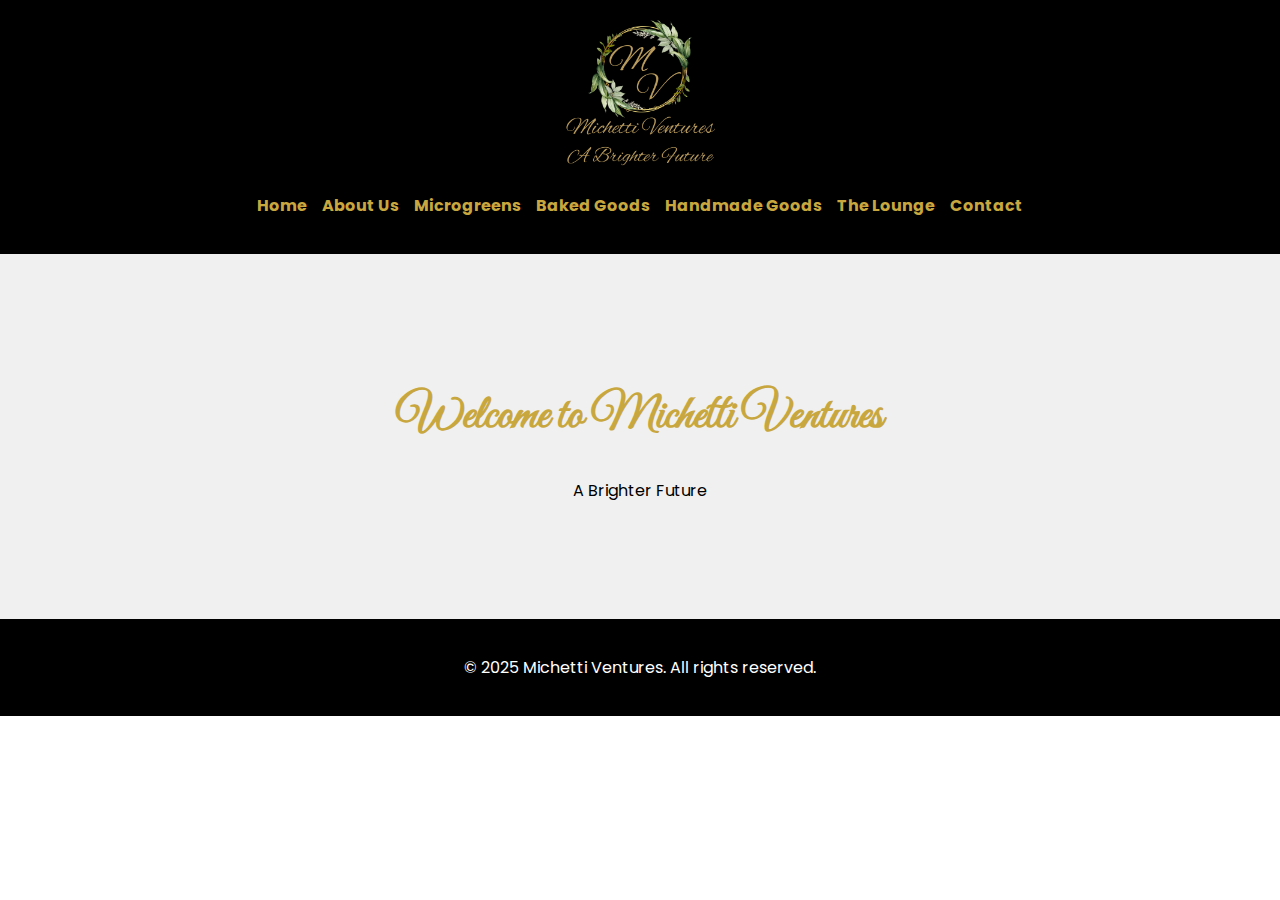
<file: index.html>
<!DOCTYPE html>
<html lang="en">
<head>
    <meta charset="UTF-8">
    <meta name="viewport" content="width=device-width, initial-scale=1.0">
    <title>Michetti Ventures</title>
    <link rel="stylesheet" href="assets/css/style.css">
    <link href="https://fonts.googleapis.com/css2?family=Great+Vibes&family=Poppins:wght@300;400;600&display=swap" rel="stylesheet">
</head>
<body>
    <header>
        <img src="assets/images/logo.png" alt="Michetti Ventures Logo" class="logo">
        <nav>
            <ul>
                <li><a href="index.html">Home</a></li>
                <li><a href="about.html">About Us</a></li>
                <li><a href="microgreens.html">Microgreens</a></li>
                <li><a href="baked.html">Baked Goods</a></li>
                <li><a href="handmade.html">Handmade Goods</a></li>
                <li><a href="lounge.html">The Lounge</a></li>
                <li><a href="contact.html">Contact</a></li>
            </ul>
        </nav>
    </header>
    <main>
        <section class="hero">
            <h1>Welcome to Michetti Ventures</h1>
            <p>A Brighter Future</p>
        </section>
    </main>
    <footer>
        <p>&copy; 2025 Michetti Ventures. All rights reserved.</p>
    </footer>
</body>
</html>
</file>
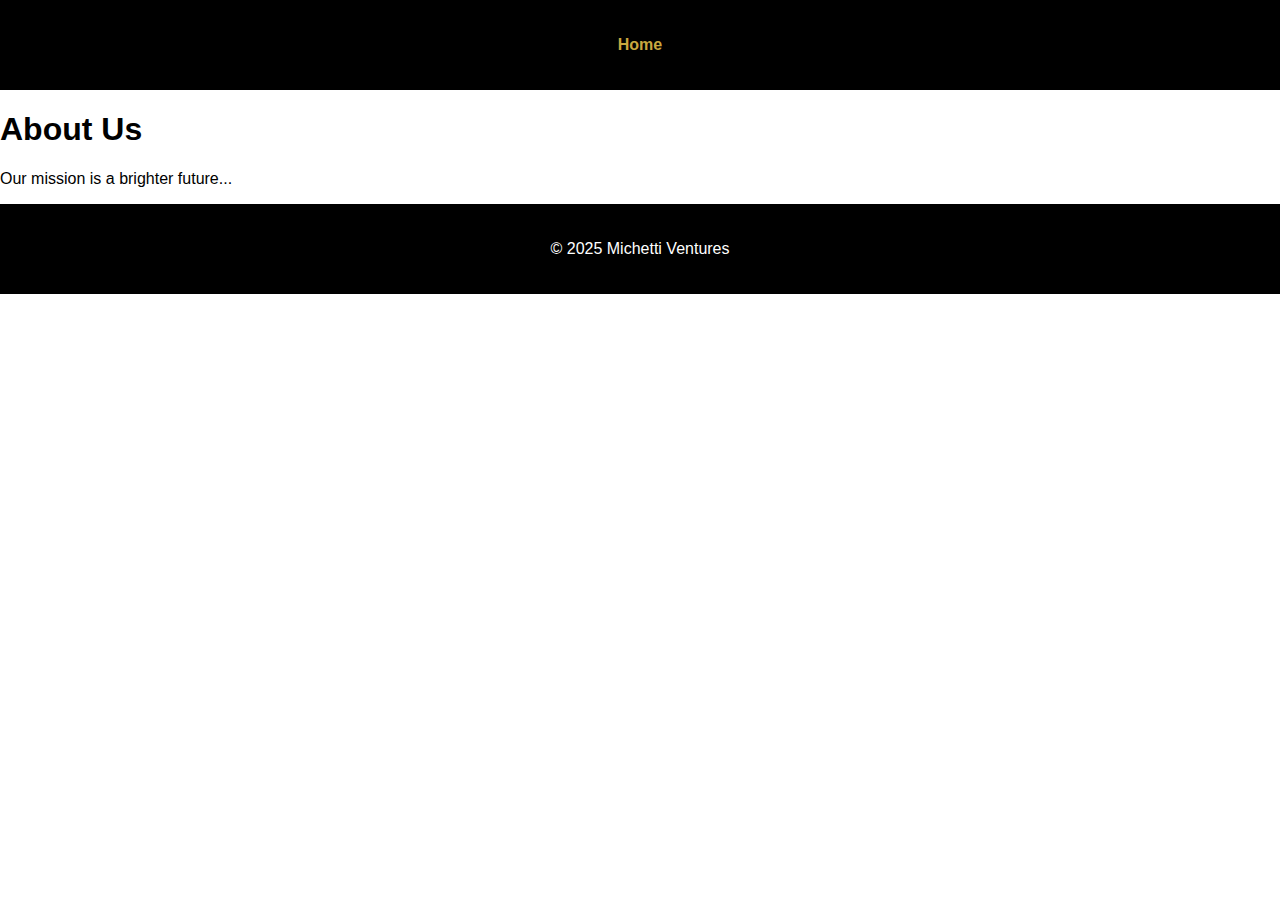
<file: about.html>
<!DOCTYPE html>
<html lang="en">
<head>
    <meta charset="UTF-8">
    <meta name="viewport" content="width=device-width, initial-scale=1.0">
    <title>About Us - Michetti Ventures</title>
    <link rel="stylesheet" href="assets/css/style.css">
</head>
<body>
    <header><nav><ul><li><a href="index.html">Home</a></li></ul></nav></header>
    <main><h1>About Us</h1><p>Our mission is a brighter future...</p></main>
    <footer><p>&copy; 2025 Michetti Ventures</p></footer>
</body>
</html>
</file>
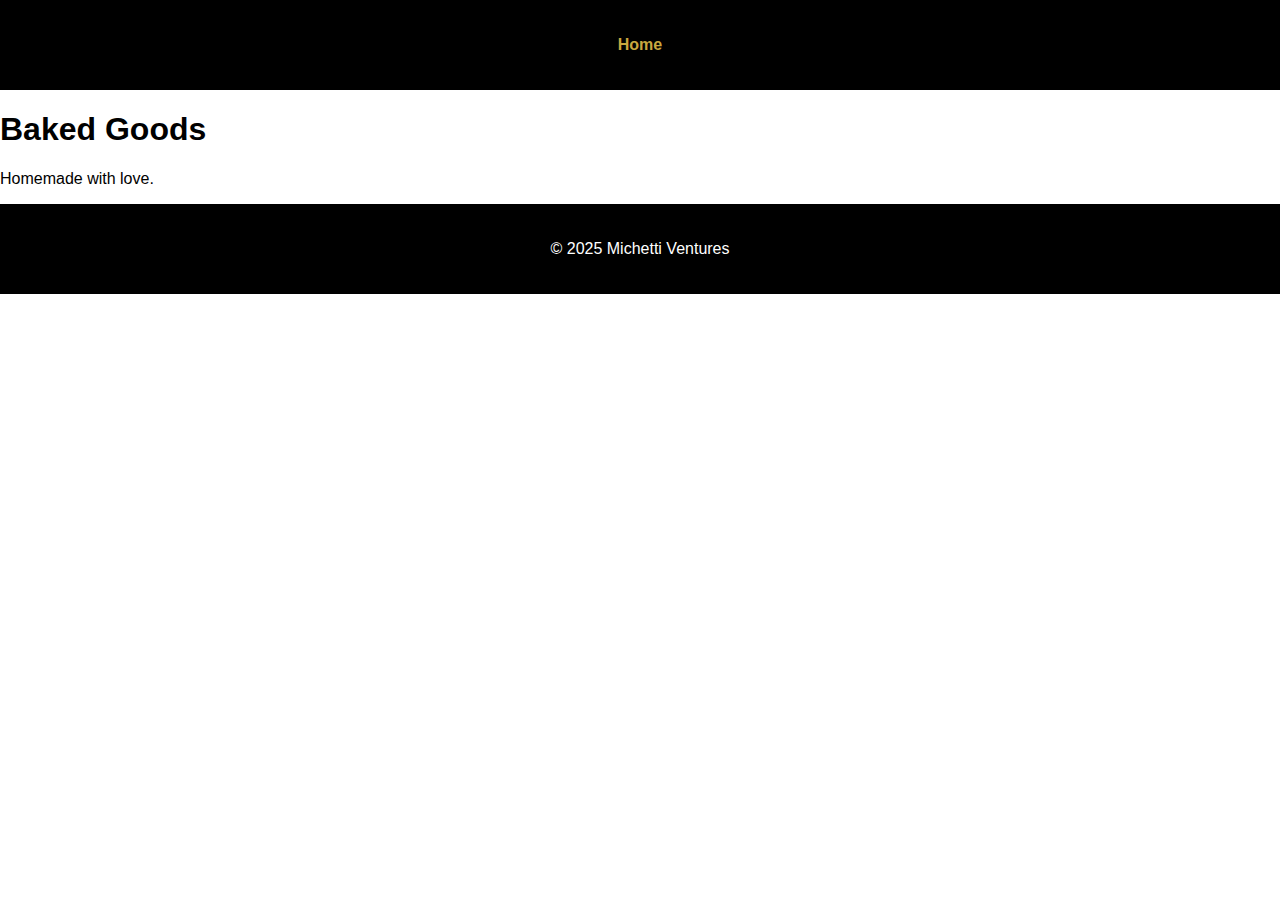
<file: baked.html>
<!DOCTYPE html><html lang="en"><head><meta charset="UTF-8"><meta name="viewport" content="width=device-width, initial-scale=1.0"><title>Baked Goods</title><link rel="stylesheet" href="assets/css/style.css"></head><body><header><nav><ul><li><a href="index.html">Home</a></li></ul></nav></header><main><h1>Baked Goods</h1><p>Homemade with love.</p></main><footer><p>&copy; 2025 Michetti Ventures</p></footer></body></html>
</file>
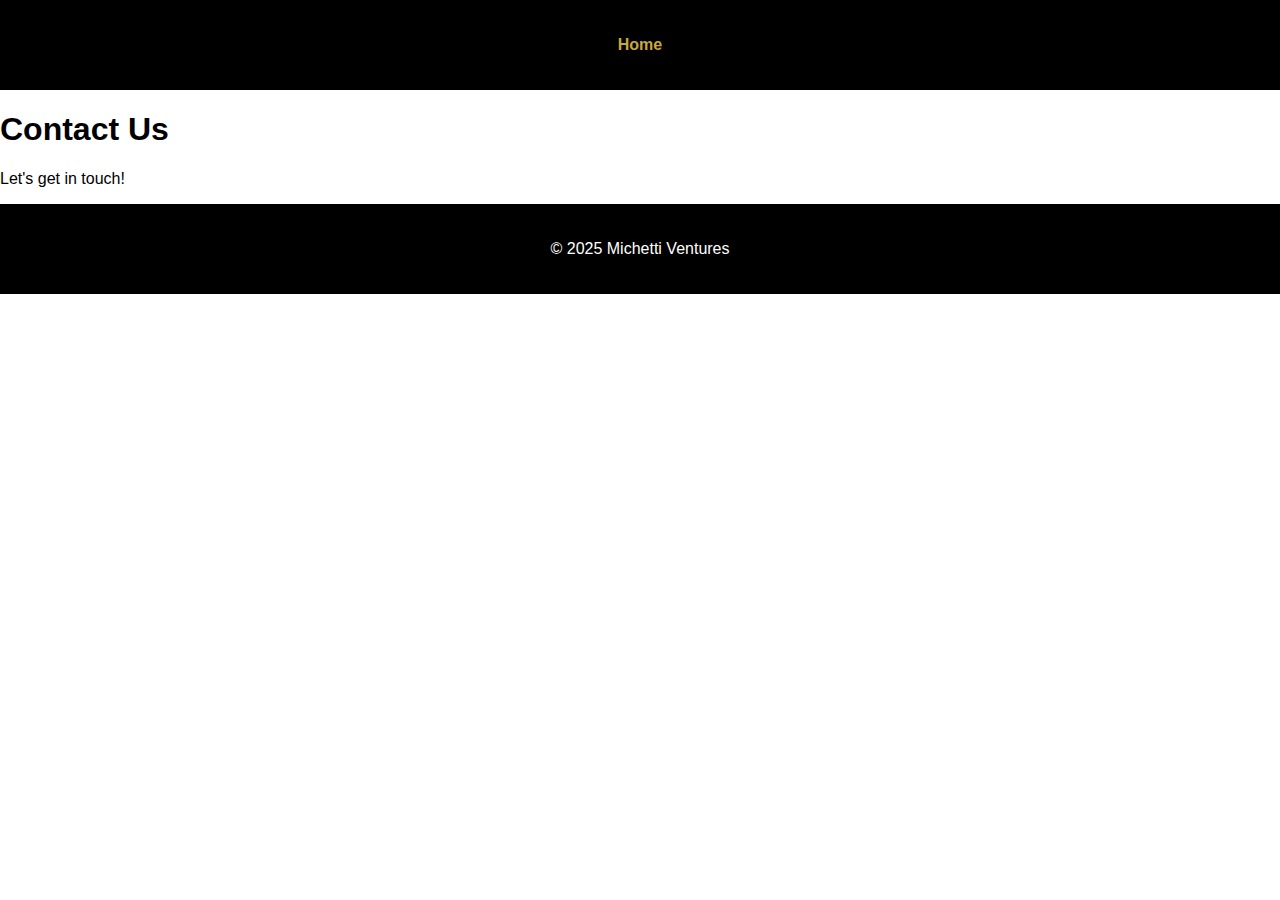
<file: contact.html>
<!DOCTYPE html><html lang="en"><head><meta charset="UTF-8"><meta name="viewport" content="width=device-width, initial-scale=1.0"><title>Contact Us</title><link rel="stylesheet" href="assets/css/style.css"></head><body><header><nav><ul><li><a href="index.html">Home</a></li></ul></nav></header><main><h1>Contact Us</h1><p>Let's get in touch!</p></main><footer><p>&copy; 2025 Michetti Ventures</p></footer></body></html>
</file>
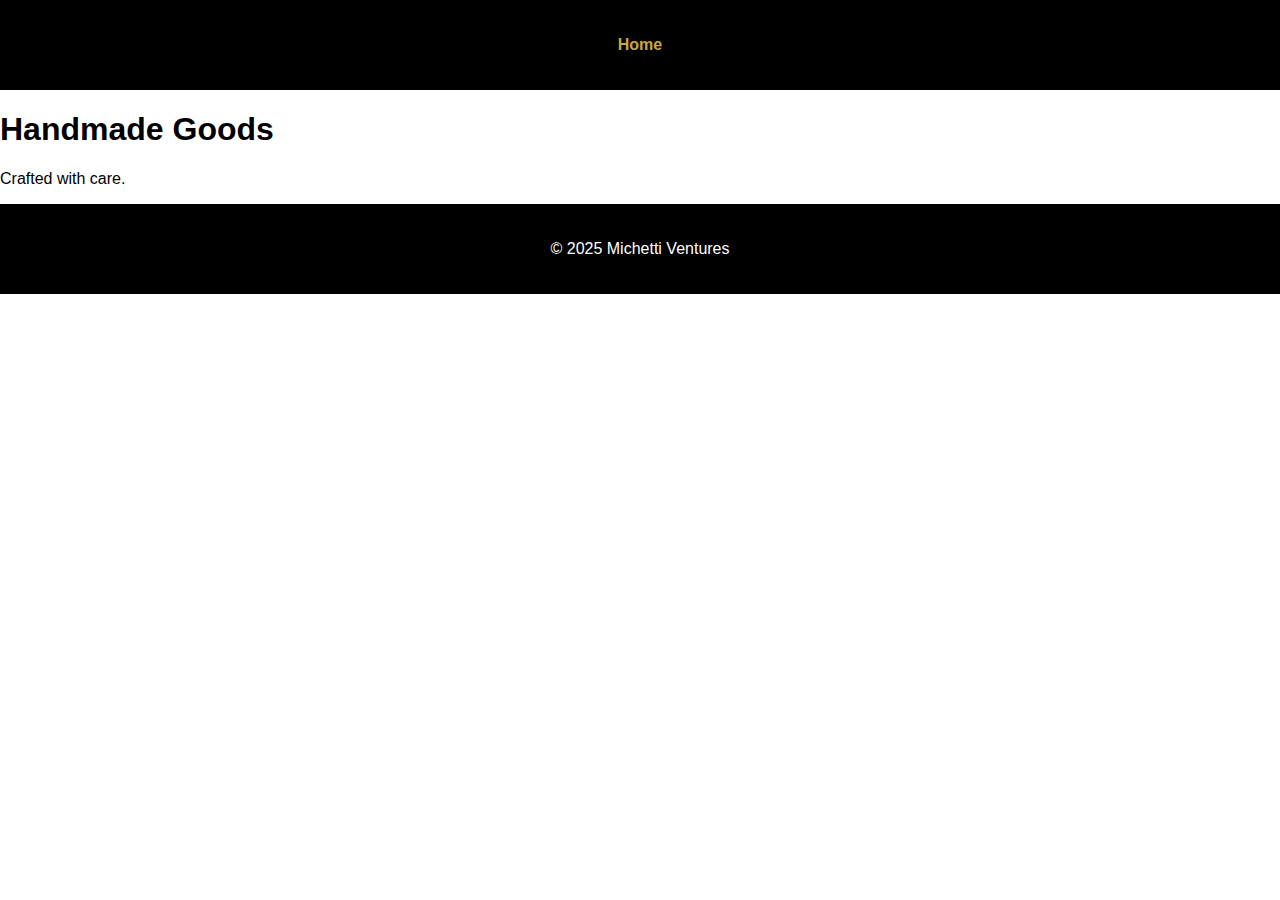
<file: handmade.html>
<!DOCTYPE html><html lang="en"><head><meta charset="UTF-8"><meta name="viewport" content="width=device-width, initial-scale=1.0"><title>Handmade Goods</title><link rel="stylesheet" href="assets/css/style.css"></head><body><header><nav><ul><li><a href="index.html">Home</a></li></ul></nav></header><main><h1>Handmade Goods</h1><p>Crafted with care.</p></main><footer><p>&copy; 2025 Michetti Ventures</p></footer></body></html>
</file>
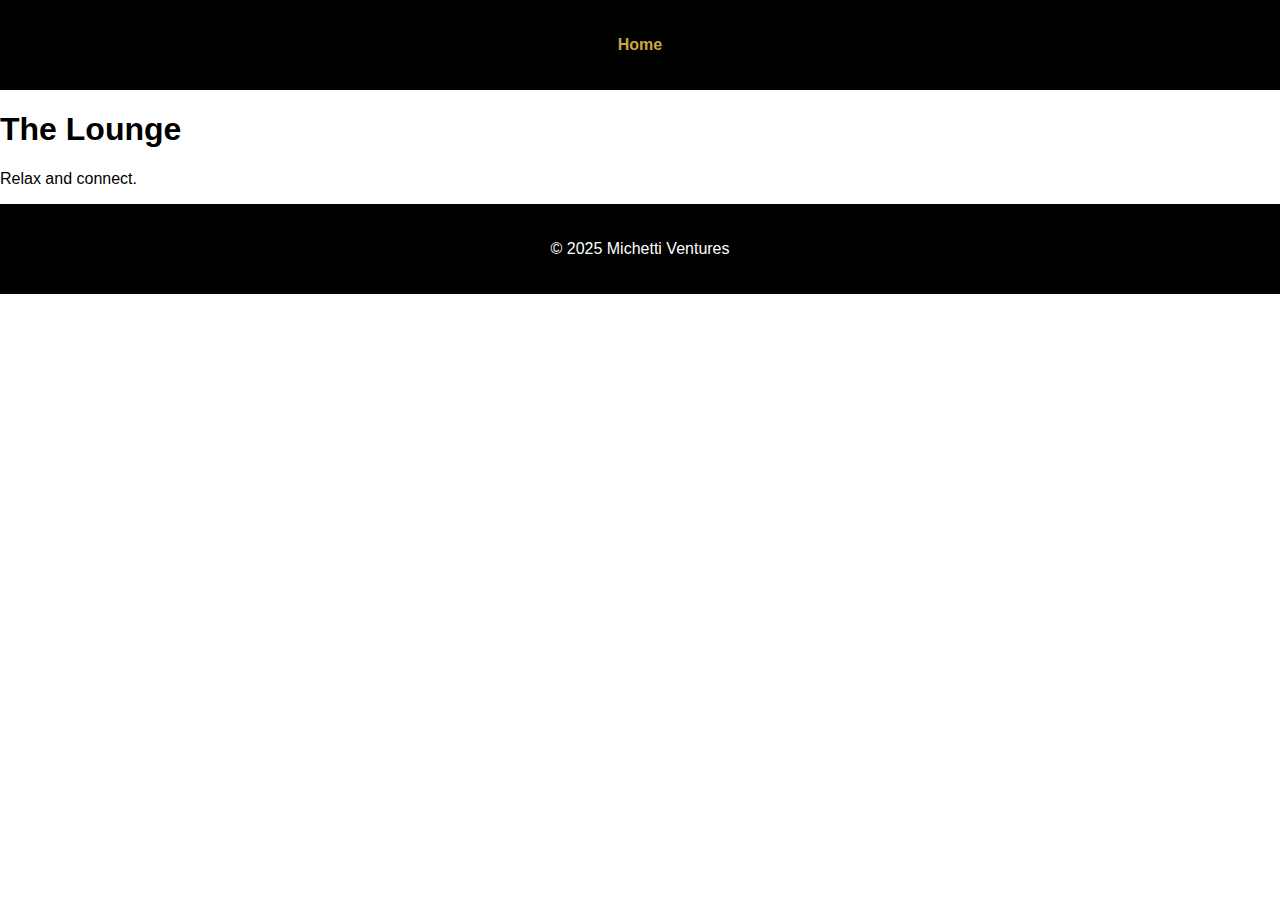
<file: lounge.html>
<!DOCTYPE html><html lang="en"><head><meta charset="UTF-8"><meta name="viewport" content="width=device-width, initial-scale=1.0"><title>The Lounge</title><link rel="stylesheet" href="assets/css/style.css"></head><body><header><nav><ul><li><a href="index.html">Home</a></li></ul></nav></header><main><h1>The Lounge</h1><p>Relax and connect.</p></main><footer><p>&copy; 2025 Michetti Ventures</p></footer></body></html>
</file>
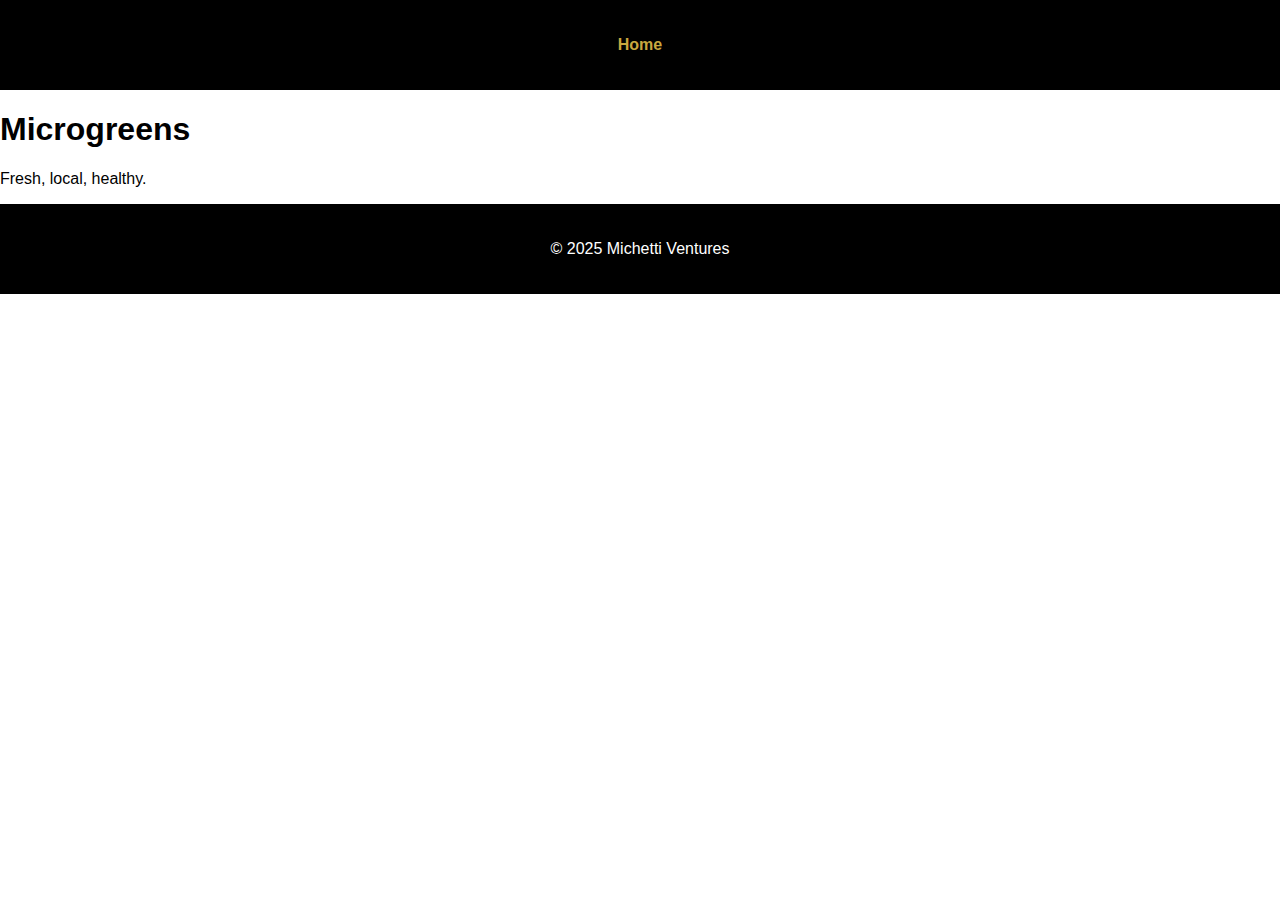
<file: microgreens.html>
<!DOCTYPE html><html lang="en"><head><meta charset="UTF-8"><meta name="viewport" content="width=device-width, initial-scale=1.0"><title>Microgreens</title><link rel="stylesheet" href="assets/css/style.css"></head><body><header><nav><ul><li><a href="index.html">Home</a></li></ul></nav></header><main><h1>Microgreens</h1><p>Fresh, local, healthy.</p></main><footer><p>&copy; 2025 Michetti Ventures</p></footer></body></html>
</file>
<file: assets/css/style.css>
body {
    margin: 0;
    font-family: 'Poppins', sans-serif;
    background-color: #fff;
    color: #000;
}
header {
    background-color: #000;
    padding: 20px;
    text-align: center;
}
.logo {
    max-width: 150px;
}
nav ul {
    list-style-type: none;
    padding: 0;
    display: flex;
    justify-content: center;
    gap: 15px;
}
nav ul li a {
    text-decoration: none;
    color: #C9A73F;
    font-weight: bold;
}
.hero {
    background-color: #f0f0f0;
    text-align: center;
    padding: 100px 20px;
}
.hero h1 {
    font-family: 'Great Vibes', cursive;
    font-size: 3em;
    color: #C9A73F;
}
footer {
    background-color: #000;
    color: #fff;
    text-align: center;
    padding: 20px;
}
</file>
